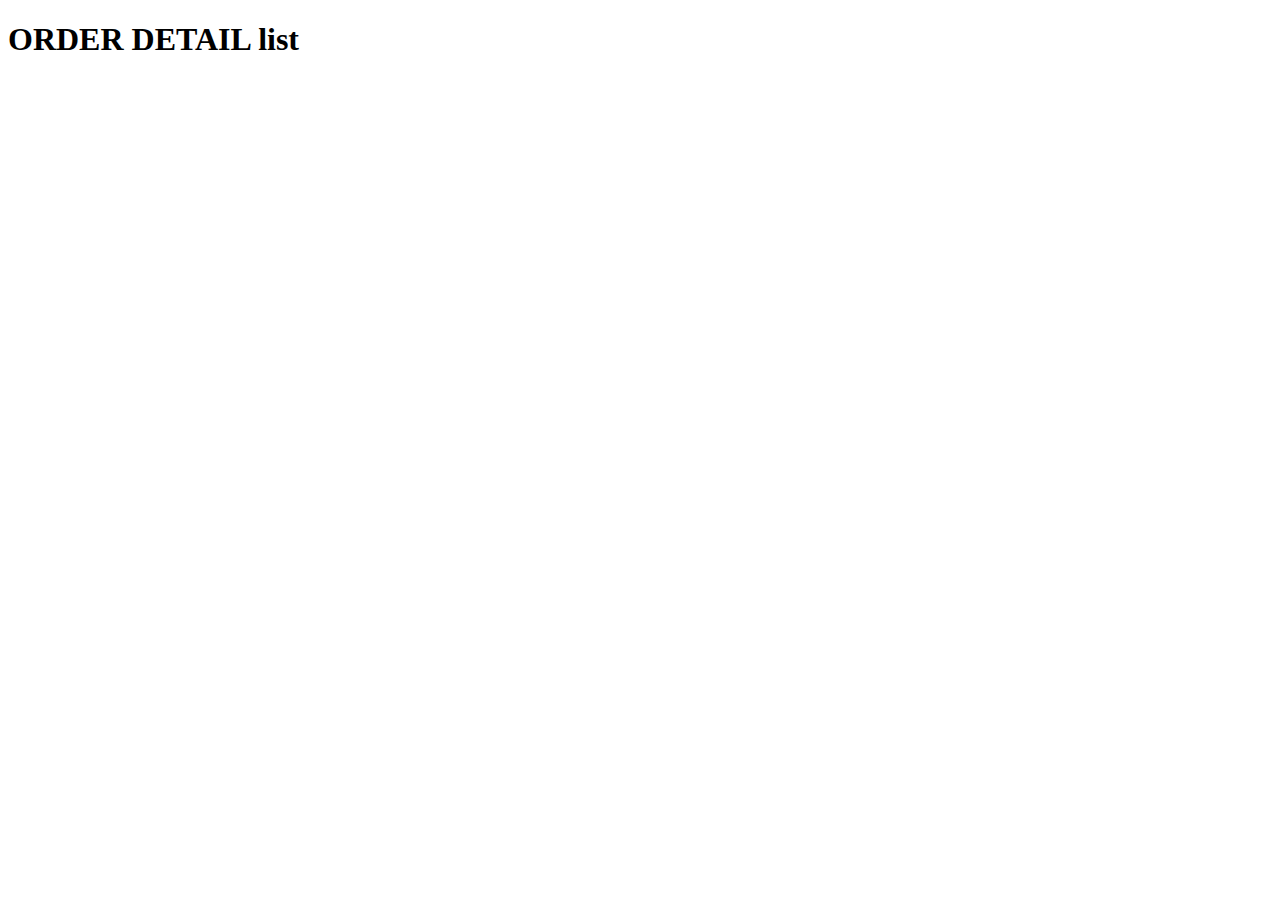
<file: Asm_java6/src/main/resources/templates/order/detail.html>
<!DOCTYPE html>
<html xmlns:th="http://www.thymeleaf.org" th:replace="~{/layout/index :: dynamic(~{:: main})}">


    <body>
        <main>
            <h1> ORDER DETAIL list</h1>

        </main>
    </body>
</html>
</file>
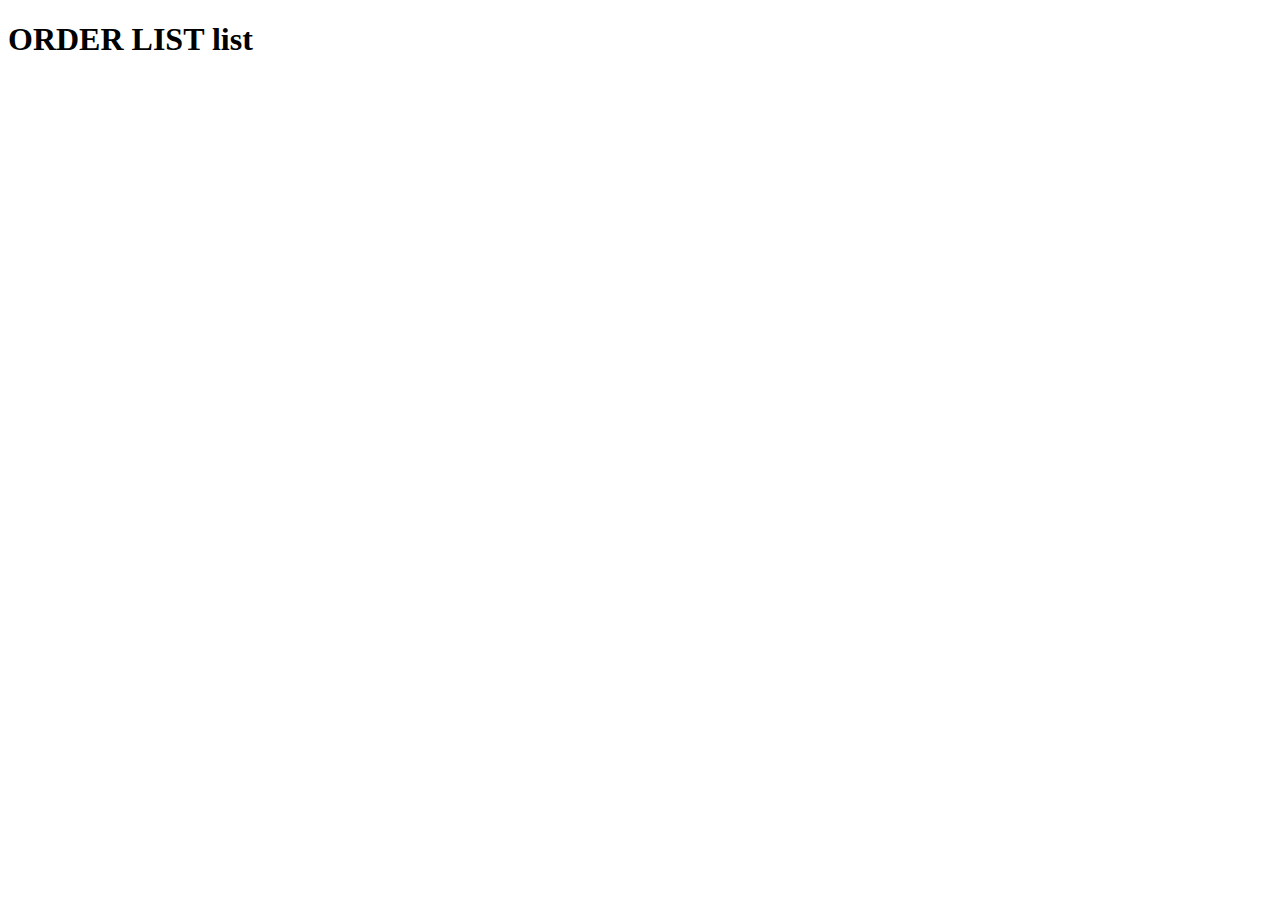
<file: Asm_java6/src/main/resources/templates/order/list.html>
<!DOCTYPE html>
<html xmlns:th="http://www.thymeleaf.org" th:replace="~{/layout/index :: dynamic(~{:: main})}">


    <body>
        <main>
            <h1> ORDER LIST list</h1>

        </main>
    </body>
</html>
</file>
